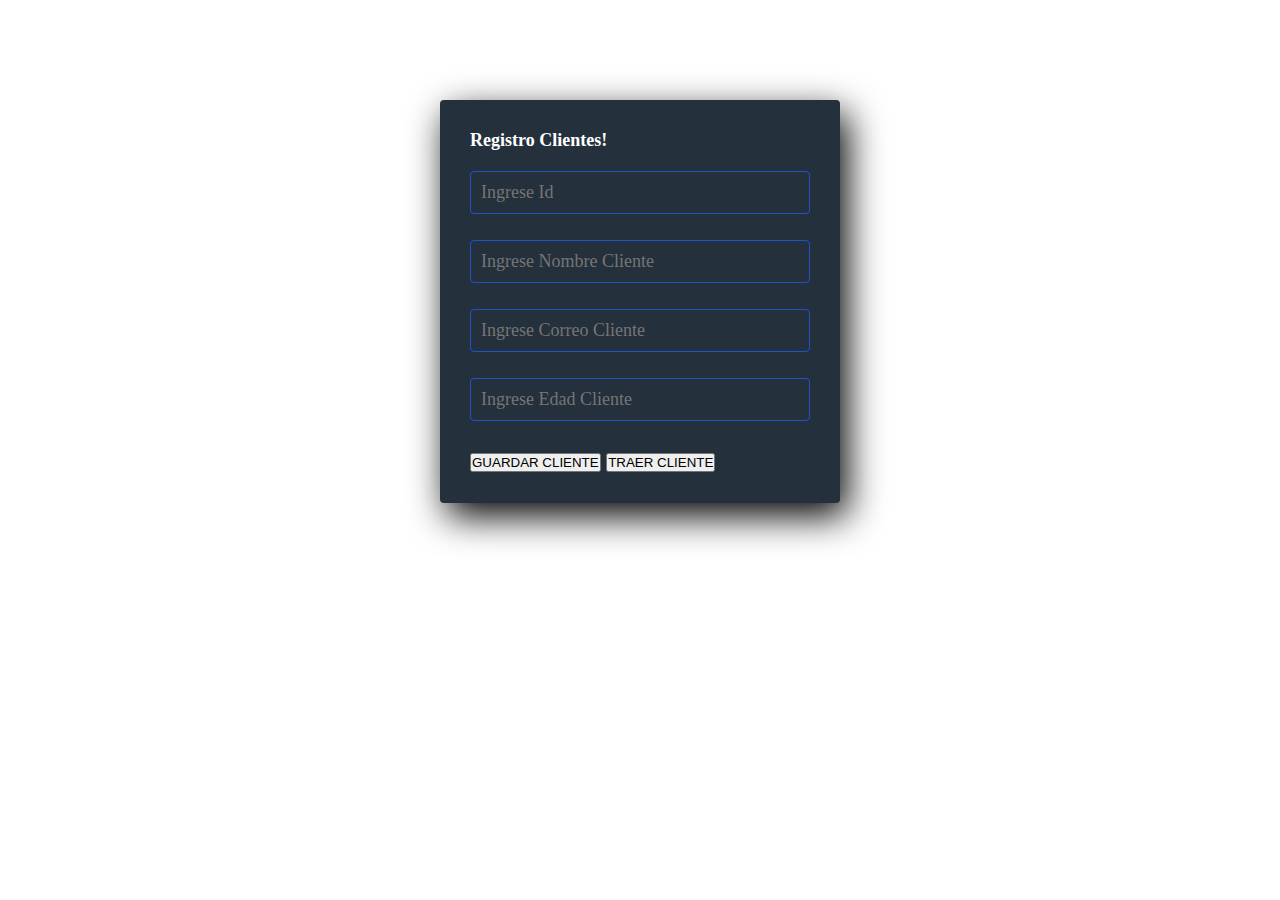
<file: index.html>
<!DOCTYPE html>
<html>
    <head>
        <link rel="stylesheet" href="style.css">
        <title>Reto2</title>
    </head>
    <script src="https://ajax.googleapis.com/ajax/libs/jquery/3.6.1/jquery.min.js"></script>  
    <script type="text/javascript" src="myScript.js"></script>

    
     <body>
        <section class="form-register">
            <h1>Registro Clientes!</h1>
            <input class="controls" type="number" id="idCliente"  placeholder="Ingrese Id"><br><br>
            <input class="controls" type="text" id="nombreCliente" placeholder="Ingrese Nombre Cliente"><br><br>
            <input class="controls" type="text" id="mailCliente" placeholder="Ingrese Correo Cliente"><br><br>
            <input class="controls" type="number" id="edadCliente" placeholder="Ingrese Edad Cliente"><br><br>
            <button onclick="guardarCliente()">GUARDAR CLIENTE</button>
            <button onclick="leerCliente()">TRAER CLIENTE</button>
        </section>
    </body>
</html>
</file>
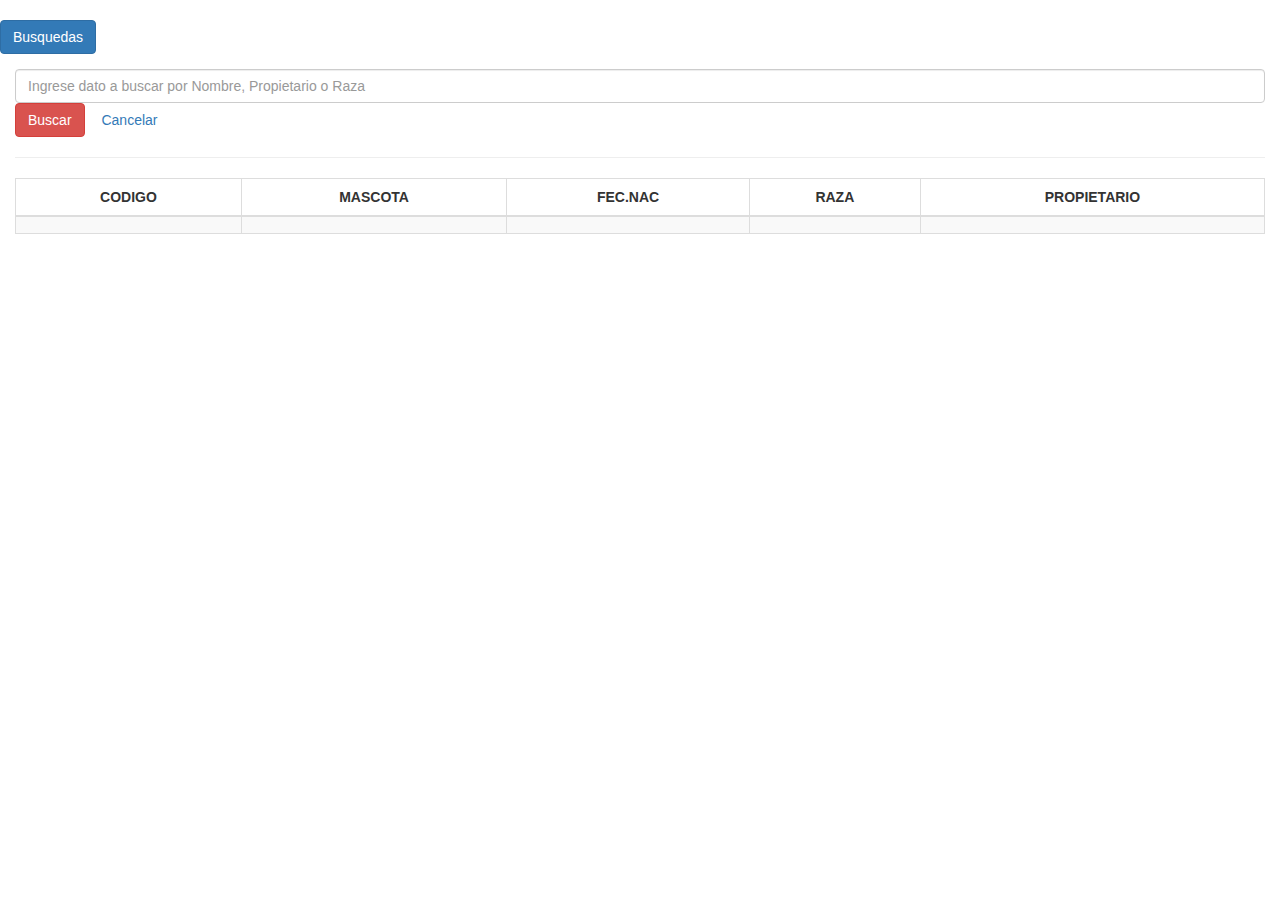
<file: src/main/resources/templates/buscar.html>
<!DOCTYPE html>
<html xmlns:th="http://www.thymeleaf.org">

	<head>
	
		<meta charset="UTF-8"></meta>
		<title>Busqueda</title>
		
		<script type="text/javascript"
				src="http://ajax.aspnetcdn.com/ajax/jquery.validate/1.16.0/jquery.validate.js">
		</script>
		
		<link
			href="//maxcdn.bootstrapcdn.com/bootstrap/3.3.0/css/bootstrap.min.css"
			rel="stylesheet" id="bootstrap-css">
		</link>
		
		<script
			src="//maxcdn.bootstrapcdn.com/bootstrap/3.3.0/js/bootstrap.min.js">
		</script>
		
		<script src="https://code.jquery.com/jquery-3.2.1.min.js"></script>
		
	</head>

	<body>
    	<div th:replace="fragments/header :: header"></div>
    	<div class="container-fluid">
    		<div class="row clearfix">
    			<h1 class="btn btn-primary btn-md left-block">Busquedas</h1>
    			<form th:action = "@{/pet/buscar}" method ="post" th:object="${pet}">
    				<div class="form-group">
    					<div class="col-sm-12">
    						<input type ="text" class="form-control" th:field="*{namePet}" 
    						id="buscar" placeholder="Ingrese dato a buscar por Nombre, Propietario o Raza">
    						</input>
    						<div align="left">
    							<button type="submit" class="btn btn-danger">Buscar</button>
    							<a href="/pet/listar" class ="btn btn-dark">Cancelar</a>
    						</div>
    					</div>
    				</div>
    			</form>
    		
    		</div>
    		
    		<hr class="sidebar-divider">
    				
			<table class="table table-bordered table-hover table-striped" id="tab_logic">
				<thead>
					<tr>
						<th class="text-center">CODIGO</th>
						<th class="text-center">MASCOTA</th>
						<th class="text-center">FEC.NAC</th>
						<th class="text-center">RAZA</th>
						<th class="text-center">PROPIETARIO</th>
					</tr>
				</thead>
				<tbody>
					<tr th:each="pet: ${listaMascotas}">
						<td th:text="${pet.idPet}"></td>
						<td th:text="${pet.namePet}"></td>
						<td th:text="${#dates.format(pet.birthDatePet, 'dd/MM/yyyy')}"></td>
						<td th:text="${pet.race.nameRace}"></td>
						<td th:text="${pet.dueno.nameDueno}"></td>
					</tr>
				</tbody>
			</table> 
			
			<p th:text="${mensaje}" class="form-text text-dark"></p>
    					
    	</div>
    			
    	<div th:replace="fragments/footer :: footer"></div>
	</body>

</html>
</file>
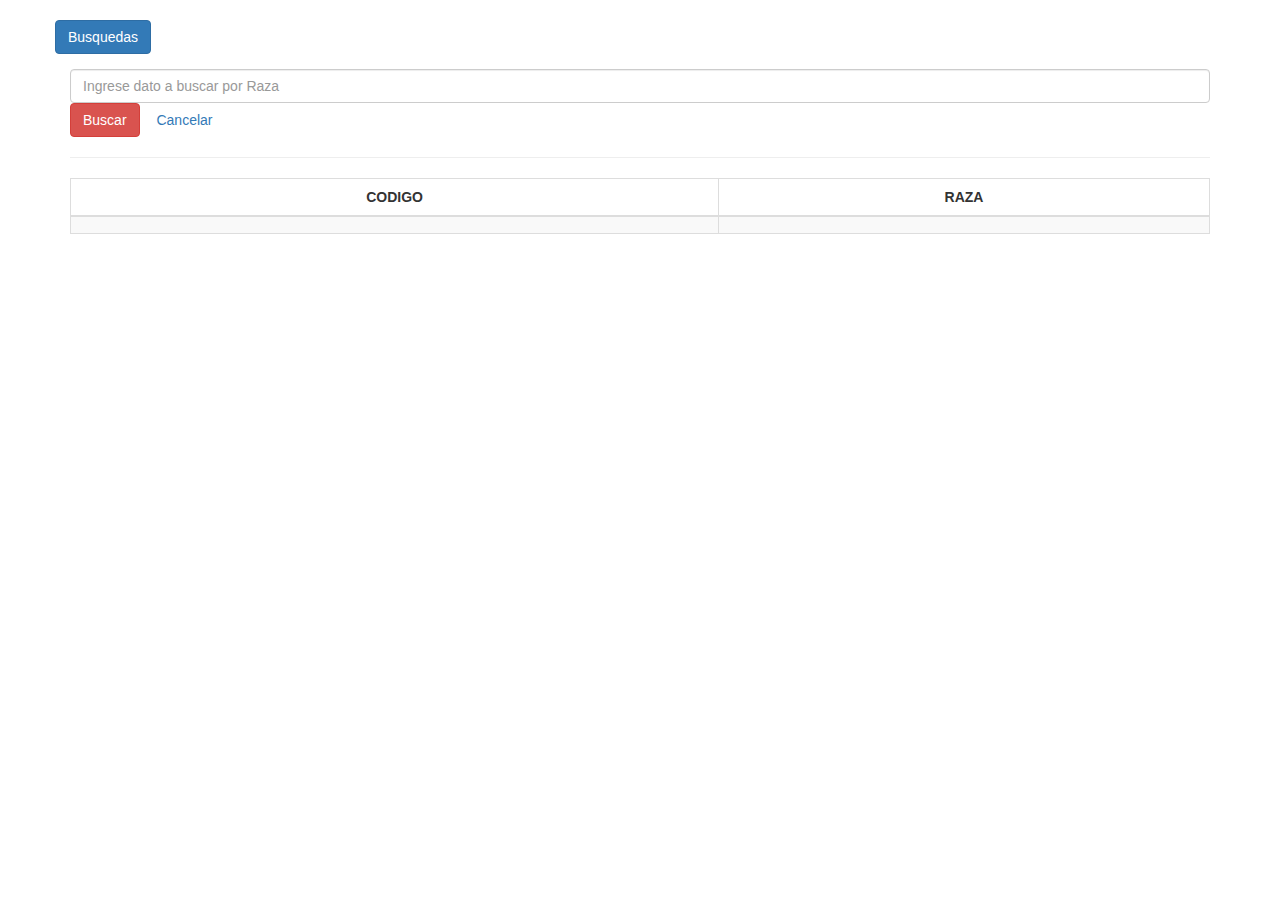
<file: src/main/resources/templates/buscar2.html>
<!DOCTYPE html>
<html xmlns:th="http://www.thymeleaf.org">

	<head>
	
		<meta charset="UTF-8"></meta>
		<title>Razas</title>
		
		<script type="text/javascript"
				src="http://ajax.aspnetcdn.com/ajax/jquery.validate/1.16.0/jquery.validate.js">
		</script>
		
		<link
			href="//maxcdn.bootstrapcdn.com/bootstrap/3.3.0/css/bootstrap.min.css"
			rel="stylesheet" id="bootstrap-css">
		</link>
		
		<script
			src="//maxcdn.bootstrapcdn.com/bootstrap/3.3.0/js/bootstrap.min.js">
		</script>
		
		<script src="https://code.jquery.com/jquery-3.2.1.min.js"></script>
		
	</head>

	<body>
    	<div th:replace="fragments/header :: header"></div>
    	<div class="container">
    		<div class="row clearfix">
    			<h1 class="btn btn-primary btn-md left-block">Busquedas</h1>
    			<form th:action = "@{/race/buscar2}" method ="post" th:object="${race}">
    				<div class="form-group">
    					<div class="col-sm-12">
    						<input type ="text" class="form-control" th:field="*{nameRace}" 
    						id="buscar" placeholder="Ingrese dato a buscar por Raza">
    						</input>
    						<div align="left">
    							<button type="submit" class="btn btn-danger">Buscar</button>
    							<a href="/race/listar" class ="btn btn-dark">Cancelar</a>
    						</div>
    					</div>
    				</div>
    			</form>
    			
    		</div>
    		
    		<hr class="sidebar-divider">
    			
 					<table class="table table-bordered table-hover table-striped" id="tab_logic">
 						<thead>
 							<tr>
 								<th class="text-center">CODIGO</th>
 								<th class="text-center">RAZA</th>
 							</tr>
 						</thead>
 						<tbody>
 							<tr th:each="rac: ${listaRazas}">
 								<td th:text="${rac.idRace}"></td>
 								<td th:text="${rac.nameRace}"></td>
 							</tr>
 						</tbody>
 					</table> 
    					
    				<p th:text="${mensaje}" class="form-text text-dark"></p>
    					
    	</div>
    			
    	<div th:replace="fragments/footer :: footer"></div>
	</body>

</html>
</file>
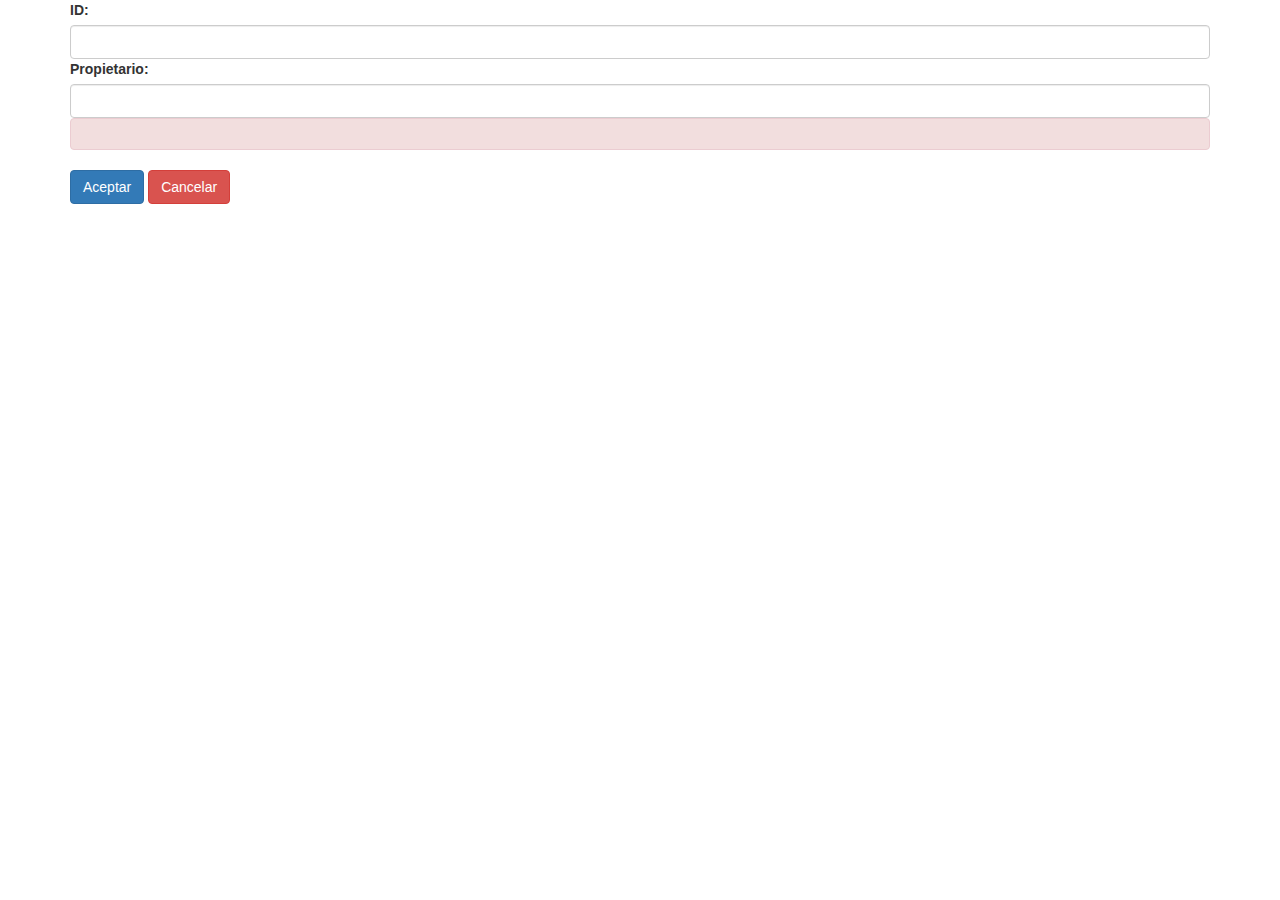
<file: src/main/resources/templates/dueno.html>
<!DOCTYPE html>
<html xmlns:th="http://www.thymeleaf.org">

	<head>
	
		<meta charset="ISO-8859-1"></meta>
		<title>Due�o</title>
		
		<script src="https://code.jquery.com/jquery-3.2.1.min.js"></script>
		
		<link 	href="//maxcdn.bootstrapcdn.com/bootstrap/3.3.0/css/bootstrap.min.css"
				rel="stylesheet" id="bootstrap-css">
		</link>

		<script
			src="//maxcdn.bootstrapcdn.com/bootstrap/3.3.0/js/bootstrap.min.js">
		</script>
		
		<script type="text/javascript" th:src="@{/js/race.js}"></script>
				
	</head>

	<body>
    	<div th:replace="fragments/header :: header"></div>
    	<div class="container">
    		<form th:action="@{/dueno/registrar}" method="post" th:object="${dueno}">
    			<div class="form-group">
    				<label for="iddueno">ID:</label>
    				<input type="text" class="form-control" th:field="*{idPropietario}"></input>
    				
    				<div class="form-group">
    					<label for="nombre">Propietario:</label>
    					<input type="text" class="form-control" th:field="*{nameDueno}" id="nombre"></input>

						<div 	class="alert alert-danger" th:if="${#fields.hasErrors('nameDueno')}" 
								th:errors="*{nameDueno}">
						</div>
    					
    				</div>
    				
    			</div>
    			<button type="submit" class="btn btn-primary">Aceptar</button>
    			<a href="/dueno/listar" class="btn btn-danger">Cancelar</a>
    		</form>
    	</div>
    	<div th:replace="fragments/footer :: footer"></div>
	</body>

</html>
</file>
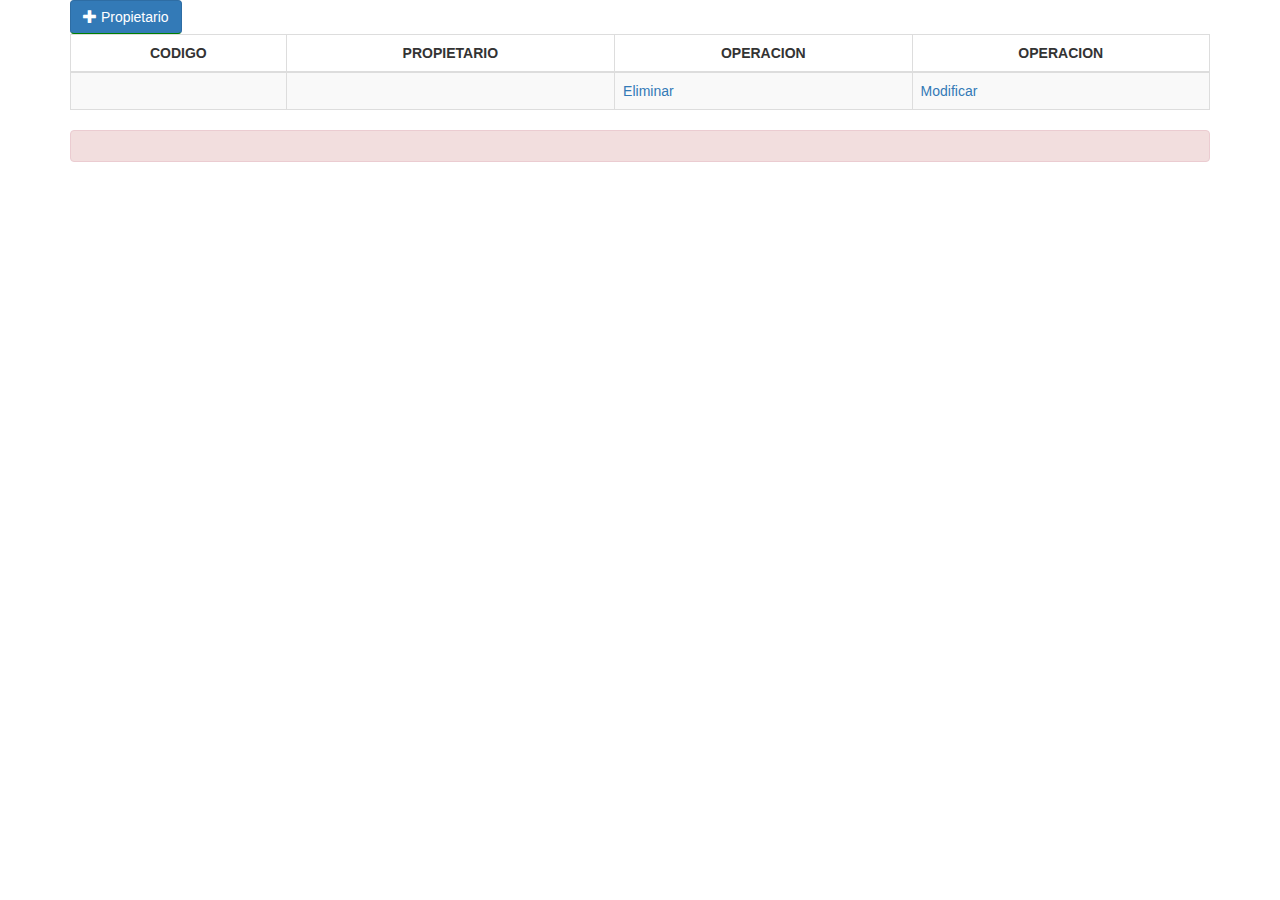
<file: src/main/resources/templates/listDueno.html>
<!DOCTYPE html>
<html xmlns:th="http://www.thymeleaf.org">

	<head>
	
		<meta charset="UTF-8"></meta>
		<title>Propietarios</title>
		
		<script type="text/javascript"
				src="http://ajax.aspnetcdn.com/ajax/jquery.validate/1.16.0/jquery.validate.js">
		</script>
		
		<link
			href="//maxcdn.bootstrapcdn.com/bootstrap/3.3.0/css/bootstrap.min.css"
			rel="stylesheet" id="bootstrap-css">
		</link>
		
		<script
			src="//maxcdn.bootstrapcdn.com/bootstrap/3.3.0/js/bootstrap.min.js">
		</script>
		
		<script src="https://code.jquery.com/jquery-3.2.1.min.js"></script>
		
	</head>

	<body>
    	<div th:replace="fragments/header :: header"></div>
    	<div class="container">
    		<form id="myform">
    			<div class="row clearfix">
    				<div class="col-md-12 column">
    					
    					<a 	style="border-bottom-color: green" th:href="@{/dueno/irRegistrar}"
    						id="add-row" type="button" class="btn btn-primary btn-md left-block">
    						<span class="glyphicon glyphicon-plus"></span> Propietario
    					</a>
    						
    					<table class="table table-bordered table-hover table-striped" id="tab_logic">
    						<thead>
    							<tr>
    								<th class="text-center">CODIGO</th>
    								<th class="text-center">PROPIETARIO</th>
    								<th class="text-center">OPERACION</th>
    								<th class="text-center">OPERACION</th>
    							</tr>
    						</thead>
    						<tbody>
    							<tr th:each="pro: ${listaDuenos}">
    								<td th:text="${pro.idPropietario}"></td>
    								<td th:text="${pro.nameDueno}"></td>
    								<td><a th:href="@{/dueno/eliminar?id=}+${pro.idPropietario}">Eliminar</a></td>    								
    								<td><a th:href="@{'/dueno/modificar/'}+${pro.idPropietario}">Modificar</a></td>
    							</tr>
    						</tbody>
    					</table> 
    					
    				</div>
    			</div>
    			<div th:if="${mensaje}" class="alert alert-danger">
    				<p th:text="${mensaje}"></p>
    			</div>
    		</form>
    	</div>
    	<div th:replace="fragments/footer :: footer"></div>
	</body>

</html>
</file>
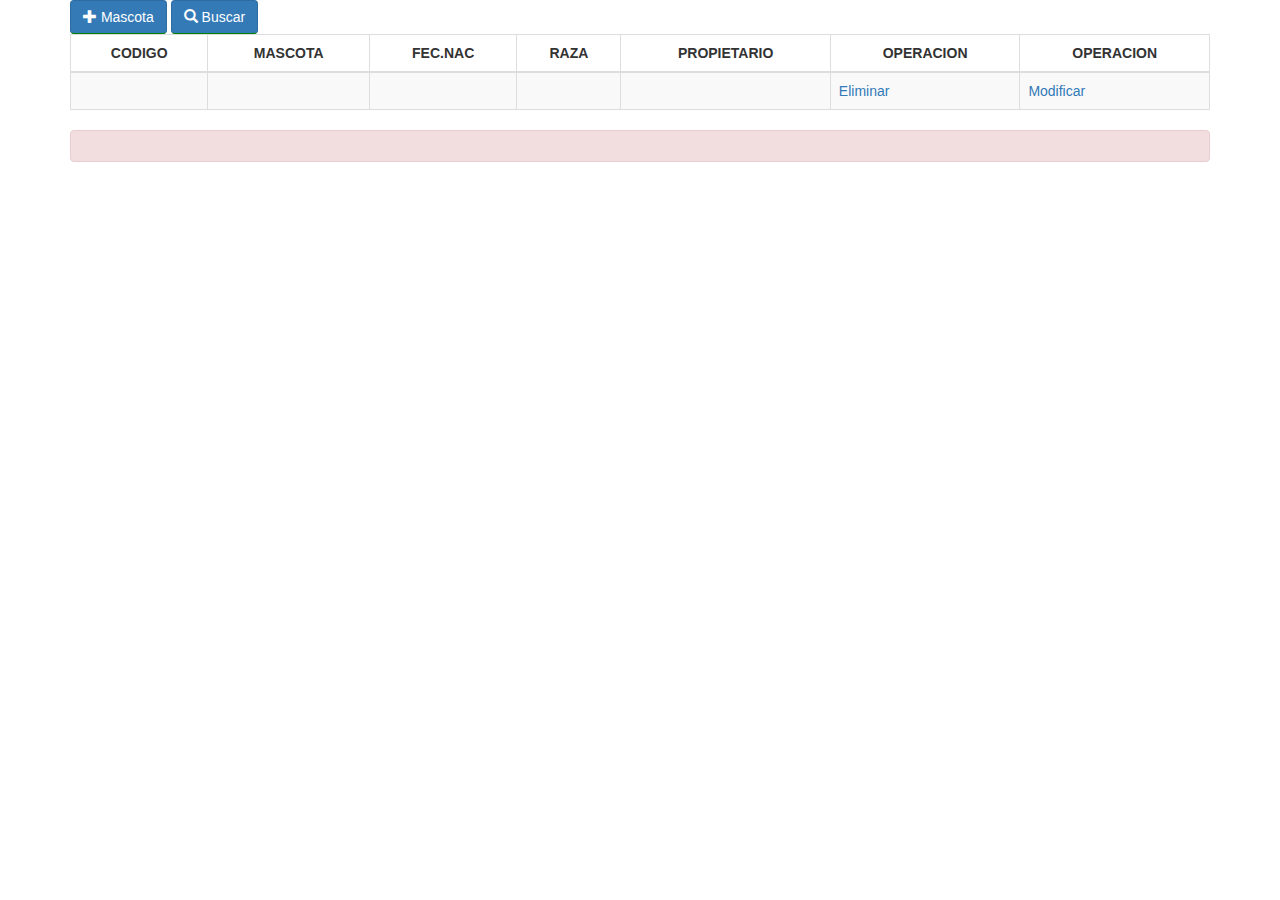
<file: src/main/resources/templates/listPet.html>
<!DOCTYPE html>
<html xmlns:th="http://www.thymeleaf.org">

	<head>
	
		<meta charset="UTF-8"></meta>
		<title>Mascotas</title>
		
		<script type="text/javascript"
				src="http://ajax.aspnetcdn.com/ajax/jquery.validate/1.16.0/jquery.validate.js">
		</script>
		
		<link
			href="//maxcdn.bootstrapcdn.com/bootstrap/3.3.0/css/bootstrap.min.css"
			rel="stylesheet" id="bootstrap-css">
		</link>
		
		<script
			src="//maxcdn.bootstrapcdn.com/bootstrap/3.3.0/js/bootstrap.min.js">
		</script>
		
		<script src="https://code.jquery.com/jquery-3.2.1.min.js"></script>
		
	</head>

	<body>
    	<div th:replace="fragments/header :: header"></div>
    	<div class="container">
    		<form id="myform">
    			<div class="row clearfix">
    				<div class="col-md-12 column">
    					
    					<a 	style="border-bottom-color: green" th:href="@{/pet/irRegistrar}"
    						id="add-row" type="button" class="btn btn-primary btn-md left-block">
    						<span class="glyphicon glyphicon-plus"></span> Mascota
    					</a>
    					
						<a 	style="border-bottom-color: green" th:href="@{/pet/irBuscar}"
    						id="add-row" type="button" class="btn btn-primary btn-md left-block">
    						<span class="glyphicon glyphicon-search"></span> Buscar
    					</a>
    					
    					<table class="table table-bordered table-hover table-striped" id="tab_logic">
    						<thead>
    							<tr>
    								<th class="text-center">CODIGO</th>
    								<th class="text-center">MASCOTA</th>
    								<th class="text-center">FEC.NAC</th>
    								<th class="text-center">RAZA</th>
    								<th class="text-center">PROPIETARIO</th>
    								<th class="text-center">OPERACION</th>
    								<th class="text-center">OPERACION</th>
    							</tr>
    						</thead>
    						<tbody>
    							<tr th:each="pet: ${listaMascotas}">
    								<td th:text="${pet.idPet}"></td>
    								<td th:text="${pet.namePet}"></td>
    								<td th:text="${#dates.format(pet.birthDatePet, 'dd/MM/yyyy')}"></td>
    								<td th:text="${pet.race.nameRace}"></td>
    								<td th:text="${pet.dueno.nameDueno}"></td>
    								<td><a th:href="@{/pet/eliminar?id=}+${pet.idPet}">Eliminar</a></td>    								
    								<td><a th:href="@{'/pet/modificar/'}+${pet.idPet}">Modificar</a></td>
    							</tr>
    						</tbody>
    					</table> 
    					
    				</div>
    			</div>
    			<div th:if="${mensaje}" class="alert alert-danger">
    				<p th:text="${mensaje}"></p>
    			</div>
    		</form>
    	</div>
    	<div th:replace="fragments/footer :: footer"></div>
	</body>

</html>
</file>
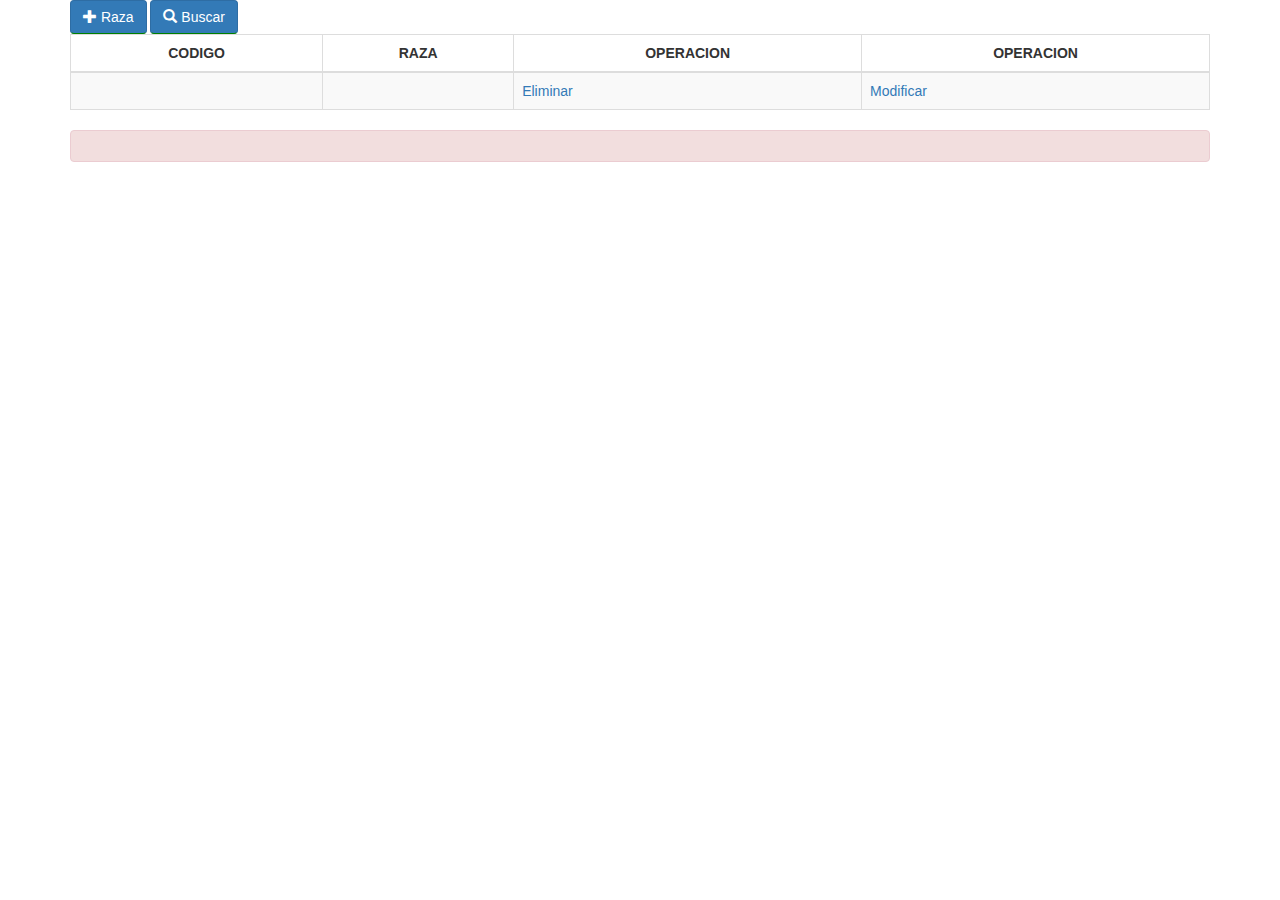
<file: src/main/resources/templates/listRace.html>
<!DOCTYPE html>
<html xmlns:th="http://www.thymeleaf.org">

	<head>
	
		<meta charset="UTF-8"></meta>
		<title>Razas</title>
		
		<script type="text/javascript"
				src="http://ajax.aspnetcdn.com/ajax/jquery.validate/1.16.0/jquery.validate.js">
		</script>
		
		<link
			href="//maxcdn.bootstrapcdn.com/bootstrap/3.3.0/css/bootstrap.min.css"
			rel="stylesheet" id="bootstrap-css">
		</link>
		
		<script
			src="//maxcdn.bootstrapcdn.com/bootstrap/3.3.0/js/bootstrap.min.js">
		</script>
		
		<script src="https://code.jquery.com/jquery-3.2.1.min.js"></script>
		
	</head>

	<body>
    	<div th:replace="fragments/header :: header"></div>
    	<div class="container">
    		<form id="myform">
    			<div class="row clearfix">
    				<div class="col-md-12 column">
    					
    					<a 	style="border-bottom-color: green" th:href="@{/race/irRegistrar}"
    						id="add-row" type="button" class="btn btn-primary btn-md left-block">
    						<span class="glyphicon glyphicon-plus"></span> Raza
    					</a>
    					
						<a 	style="border-bottom-color: green" th:href="@{/race/irBuscar}"
    						id="add-row" type="button" class="btn btn-primary btn-md left-block">
    						<span class="glyphicon glyphicon-search"></span> Buscar
    					</a>
    					
    					<table class="table table-bordered table-hover table-striped" id="tab_logic">
    						<thead>
    							<tr>
    								<th class="text-center">CODIGO</th>
    								<th class="text-center">RAZA</th>
    								<th class="text-center">OPERACION</th>
    								<th class="text-center">OPERACION</th>
    							</tr>
    						</thead>
    						<tbody>
    							<tr th:each="rac: ${listaRazas}">
    								<td th:text="${rac.idRace}"></td>
    								<td th:text="${rac.nameRace}"></td>
    								<td><a th:href="@{/race/eliminar?id=}+${rac.idRace}">Eliminar</a></td>    								
    								<td><a th:href="@{'/race/modificar/'}+${rac.idRace}">Modificar</a></td>
    							</tr>
    						</tbody>
    					</table> 
    					
    				</div>
    			</div>
    			<div th:if="${mensaje}" class="alert alert-danger">
    				<p th:text="${mensaje}"></p>
    			</div>
    		</form>
    	</div>
    	<div th:replace="fragments/footer :: footer"></div>
	</body>

</html>
</file>
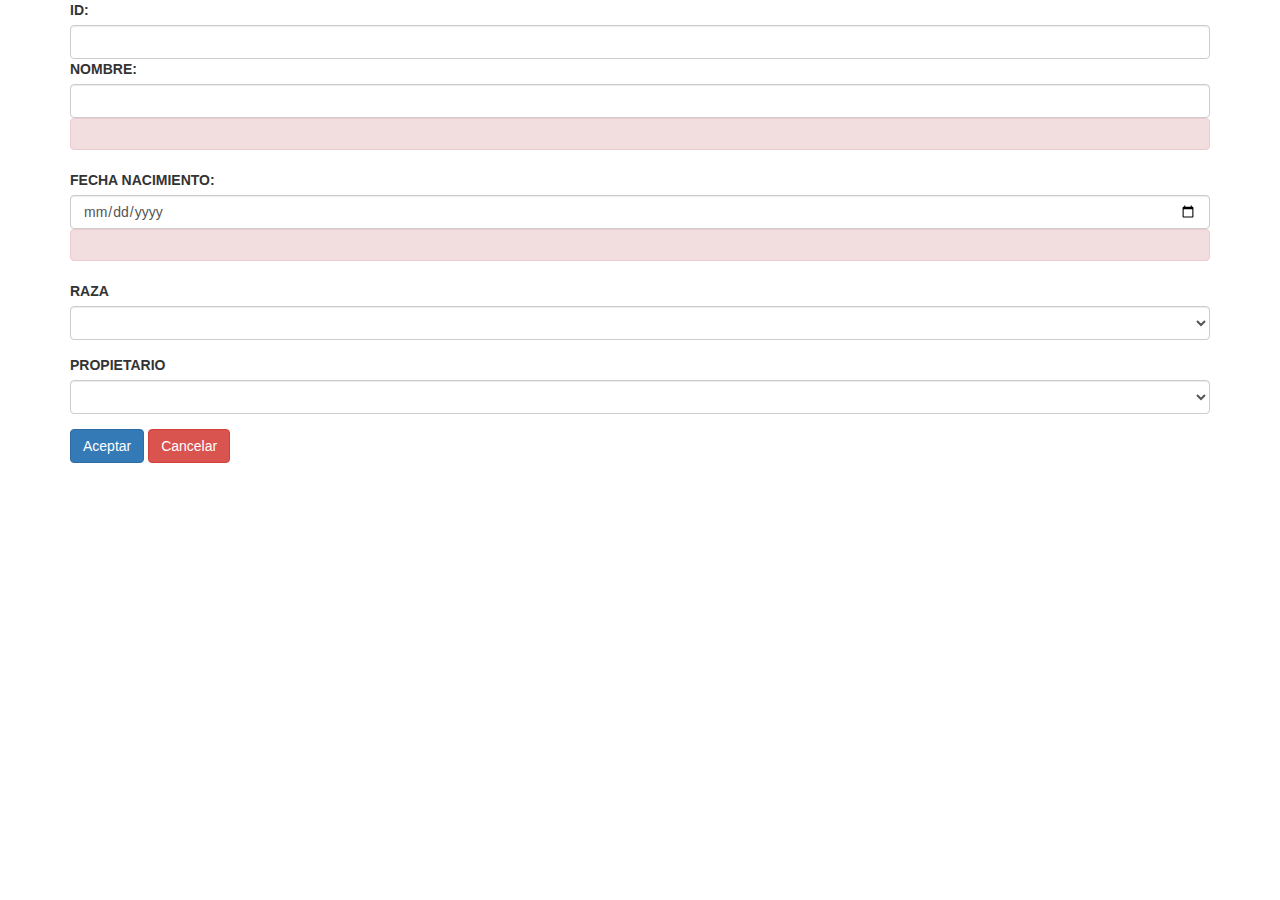
<file: src/main/resources/templates/pet.html>
<!DOCTYPE html>
<html xmlns:th="http://www.thymeleaf.org">

	<head>
	
		<meta charset="ISO-8859-1"></meta>
		<title>Mascota</title>
		
		<script src="https://code.jquery.com/jquery-3.2.1.min.js"></script>
		
		<link 	href="//maxcdn.bootstrapcdn.com/bootstrap/3.3.0/css/bootstrap.min.css"
				rel="stylesheet" id="bootstrap-css">
		</link>

		<script
			src="//maxcdn.bootstrapcdn.com/bootstrap/3.3.0/js/bootstrap.min.js">
		</script>
		
		<script type="text/javascript" th:src="@{/js/race.js}"></script>
				
	</head>

	<body>
    	<div th:replace="fragments/header :: header"></div>
    	<div class="container">
    		<form th:action="@{/pet/registrar}" method="post" th:object="${pet}">
    			<div class="form-group">
    				<label for="idpet">ID:</label>
    				<input type="text" class="form-control" th:field="*{idPet}"></input>
    				
    				<div class="form-group">
    					<label for="nombre">NOMBRE:</label>
    					<input type="text" class="form-control" th:field="*{namePet}" id="nombre"></input>

						<div 	class="alert alert-danger" th:if="${#fields.hasErrors('namePet')}" 
								th:errors="*{namePet}">
						</div>    					
    				</div>
    				<div class="form-group">
    					<label for="nombre">FECHA NACIMIENTO:</label>
    					<input type="date" class="form-control" th:field="*{birthDatePet}" id="fechaNacimiento"></input>

						<div 	class="alert alert-danger" th:if="${#fields.hasErrors('birthDatePet')}" 
								th:errors="*{birthDatePet}">
						</div>    					
    				</div>    
    								
    				<div class="form-group">
    					<label for="nombre">RAZA</label>
    					<select class="form-control" th:field="*{race.idRace}">
    						<option th:each="r: ${listaRazas}"
    							th:value="${r.idRace}"
    							th:text="${r.nameRace}"
    							th:selected="(${r.idRace} == *{race.idRace})">
    						</option>    					
    					</select>
    				</div>    

    				<div class="form-group">
    					<label for="dueno">PROPIETARIO</label>
    					<select class="form-control" th:field="*{dueno.idPropietario}">
    						<option th:each="d: ${listaDuenos}"
    							th:value="${d.idPropietario}"
    							th:text="${d.nameDueno}"
    							th:selected="(${d.idPropietario} == *{dueno.idPropietario})">
    						</option>    					
    					</select>
    				</div>    
   				
    			</div>
    			<button type="submit" class="btn btn-primary">Aceptar</button>
    			<a href="/pet/listar" class="btn btn-danger">Cancelar</a>
    		</form>
    	</div>
    	<div th:replace="fragments/footer :: footer"></div>
	</body>

</html>
</file>
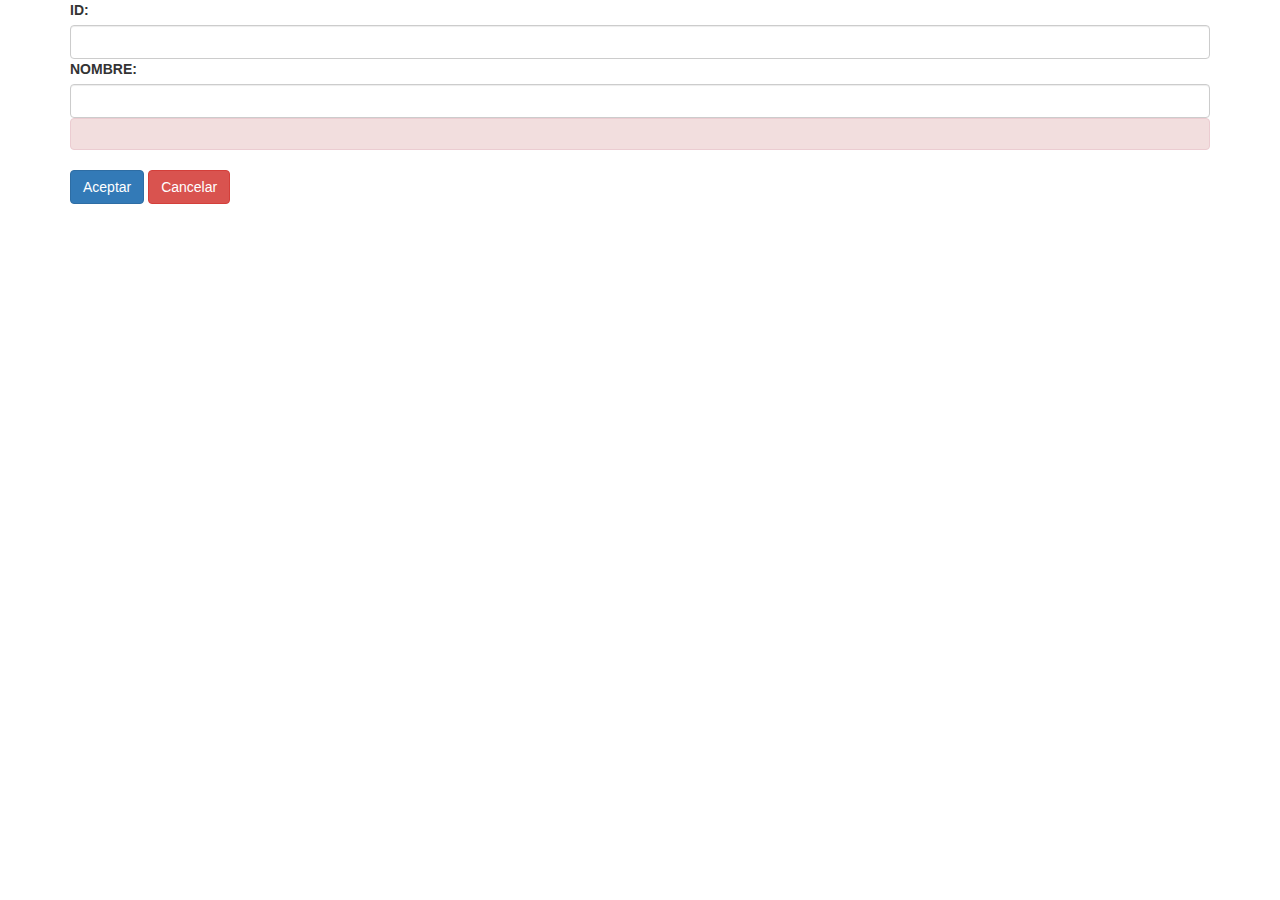
<file: src/main/resources/templates/race.html>
<!DOCTYPE html>
<html xmlns:th="http://www.thymeleaf.org">

	<head>
	
		<meta charset="ISO-8859-1"></meta>
		<title>Raza</title>
		
		<script src="https://code.jquery.com/jquery-3.2.1.min.js"></script>
		
		<link 	href="//maxcdn.bootstrapcdn.com/bootstrap/3.3.0/css/bootstrap.min.css"
				rel="stylesheet" id="bootstrap-css">
		</link>

		<script
			src="//maxcdn.bootstrapcdn.com/bootstrap/3.3.0/js/bootstrap.min.js">
		</script>
		
		<script type="text/javascript" th:src="@{/js/race.js}"></script>
				
	</head>

	<body>
    	<div th:replace="fragments/header :: header"></div>
    	<div class="container">
    		<form th:action="@{/race/registrar}" method="post" th:object="${race}">
    			<div class="form-group">
    				<label for="idrace">ID:</label>
    				<input type="text" class="form-control" th:field="*{idRace}"></input>
    				
    				<div class="form-group">
    					<label for="nombre">NOMBRE:</label>
    					<input type="text" class="form-control" th:field="*{nameRace}" id="nombre"></input>

						<div 	class="alert alert-danger" th:if="${#fields.hasErrors('nameRace')}" 
								th:errors="*{nameRace}">
						</div>
    					
    				</div>
    				
    			</div>
    			<button type="submit" class="btn btn-primary">Aceptar</button>
    			<a href="/race/listar" class="btn btn-danger">Cancelar</a>
    		</form>
    	</div>
    	<div th:replace="fragments/footer :: footer"></div>
	</body>

</html>
</file>
<file: style.css>
* {
	margin: 0;
	padding: 0;
	box-sizing: border-box;
}

.form-register{
	width: 400px;
	background: #24303c;
	padding: 30px;
	margin: auto;
	margin-top: 100px;
	border-radius: 4px;
	font-family: 'calibri';
	font-size: 22px;
	color: white;
	box-shadow: 7px 13px 37px #000;
}
.form-register h1{
font-size: 18px;
margin-bottom: 20px;

}
.controls{
width: 100%;
background: #24303c;
padding: 10px;
border-radius: 4px;
margin-bottom: 16x;
border: 1px solid #1f53c5;
font-family: 'calibri';
font-size: 18px;
color: white;
}

.form-register p {
height: 40px;
text-align: center;
font-size: 18px;
line-height: 40px;
}

.form-register a {
	color: white;
	text-decoration: none;
	
	}

.form-register a:hover {
	color: white;
	text-decoration: underline;
		
	}

	.form-register .button {
		width: 100%;
		background: #1f53c5;
		border: none;
		padding: 10px;
		color: white;
		margin: 16px 0;
		font-size: 16px;
			
		}
</file>
